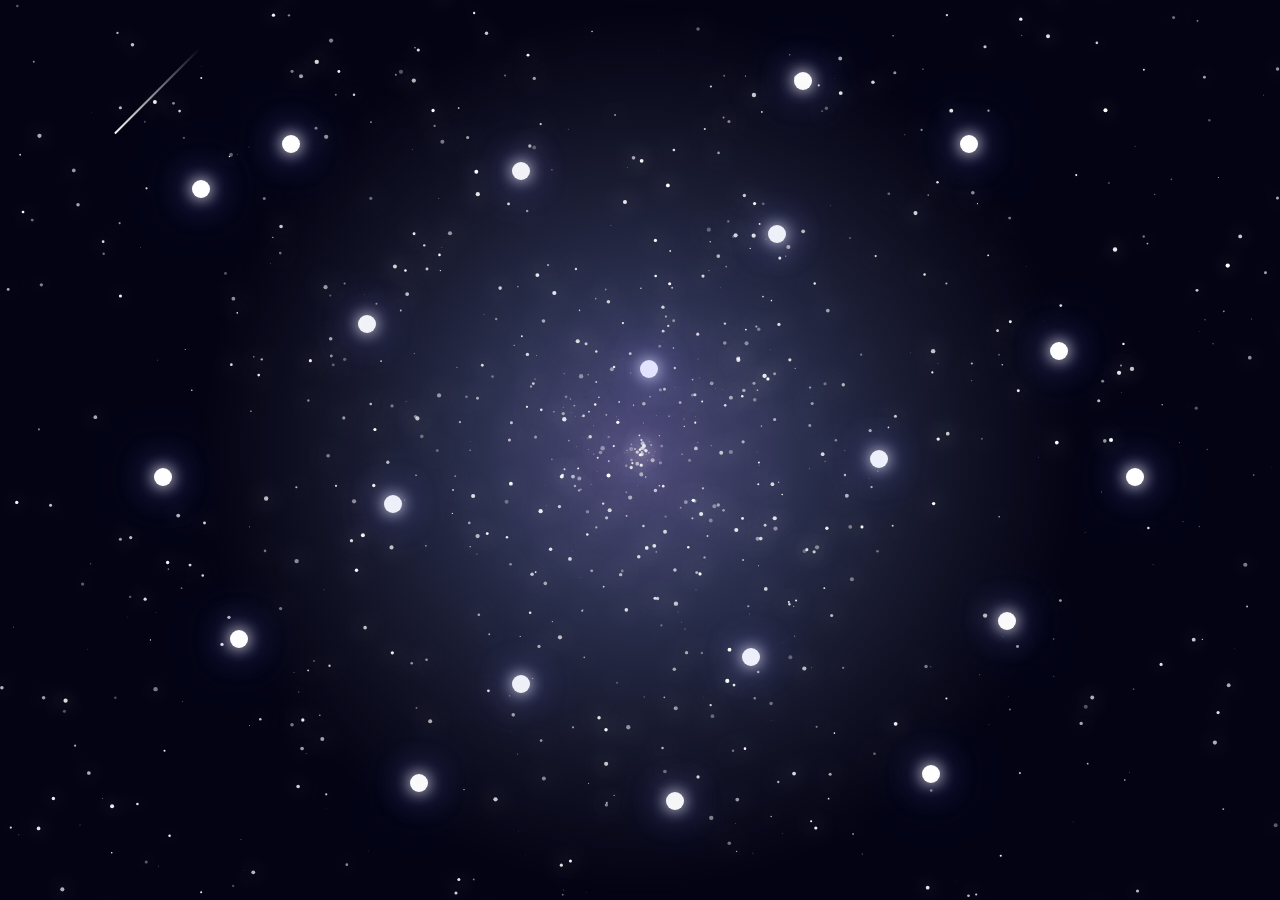
<file: galaxy.html>
<!DOCTYPE html>
<html lang="en">

<head>

<meta charset="UTF-8">

<meta name="viewport" content="width=device-width,initial-scale=1">

<title>Galaxy</title>

<link href="https://fonts.googleapis.com/css2?family=Itim&display=swap" rel="stylesheet">

<link rel="stylesheet" href="css/style.css">
<link rel="stylesheet" href="css/galaxy.css">

</head>

<body>

<canvas id="galaxy"></canvas>

<div id="memoryLayer"></div>

<script src="js/galaxy.js"></script>

</body>

</html>
</file>
<file: css/style.css>
*{
margin:0;
padding:0;
box-sizing:border-box;
font-family:'Itim',cursive;
}

html,body{
width:100%;
height:100%;
overflow:hidden;
background:#030314;
}

canvas{
position:fixed;
left:0;
top:0;
width:100%;
height:100%;
z-index:1;
}

.intro{

position:absolute;

left:50%;

top:50%;

transform:translate(-50%,-50%);

text-align:center;

z-index:10;

background:rgba(0,0,0,.25);

backdrop-filter:blur(18px);

padding:55px;

border-radius:35px;

border:1px solid rgba(255,255,255,.15);

}

.intro h2{

color:white;

font-size:38px;

}

.intro h1{

margin-top:15px;

font-size:90px;

color:white;

text-shadow:

0 0 25px white,

0 0 50px #8f7dff,

0 0 90px #5b7cff;

}

.intro p{

margin-top:18px;

font-size:24px;

color:#ddd;

}

#startBtn{

margin-top:40px;

padding:20px 60px;

font-size:28px;

border:none;

border-radius:60px;

background:linear-gradient(45deg,#7a5cff,#a86bff);

color:white;

cursor:pointer;

transition:.35s;

}

#startBtn:hover{

transform:scale(1.08);

box-shadow:0 0 30px #8d6fff;

}
</file>
<file: css/galaxy.css>
#memoryLayer{

position:fixed;

left:0;

top:0;

width:100%;

height:100%;

pointer-events:none;

}

.memoryStar{

position:absolute;

width:18px;

height:18px;

border-radius:50%;

background:white;

box-shadow:

0 0 15px white,

0 0 35px #9d7dff,

0 0 60px #5d8dff;

cursor:pointer;

pointer-events:auto;

transition:.35s;

}

.memoryStar:hover{

transform:scale(1.8);

}
@keyframes pulseStar{

  0%,100%{
    transform:scale(1);
    opacity:1;
  }

  50%{
    transform:scale(1.6);
    opacity:.7;
  }

}

.memoryStar{

  animation:pulseStar 2.8s ease-in-out infinite;

}
</file>
